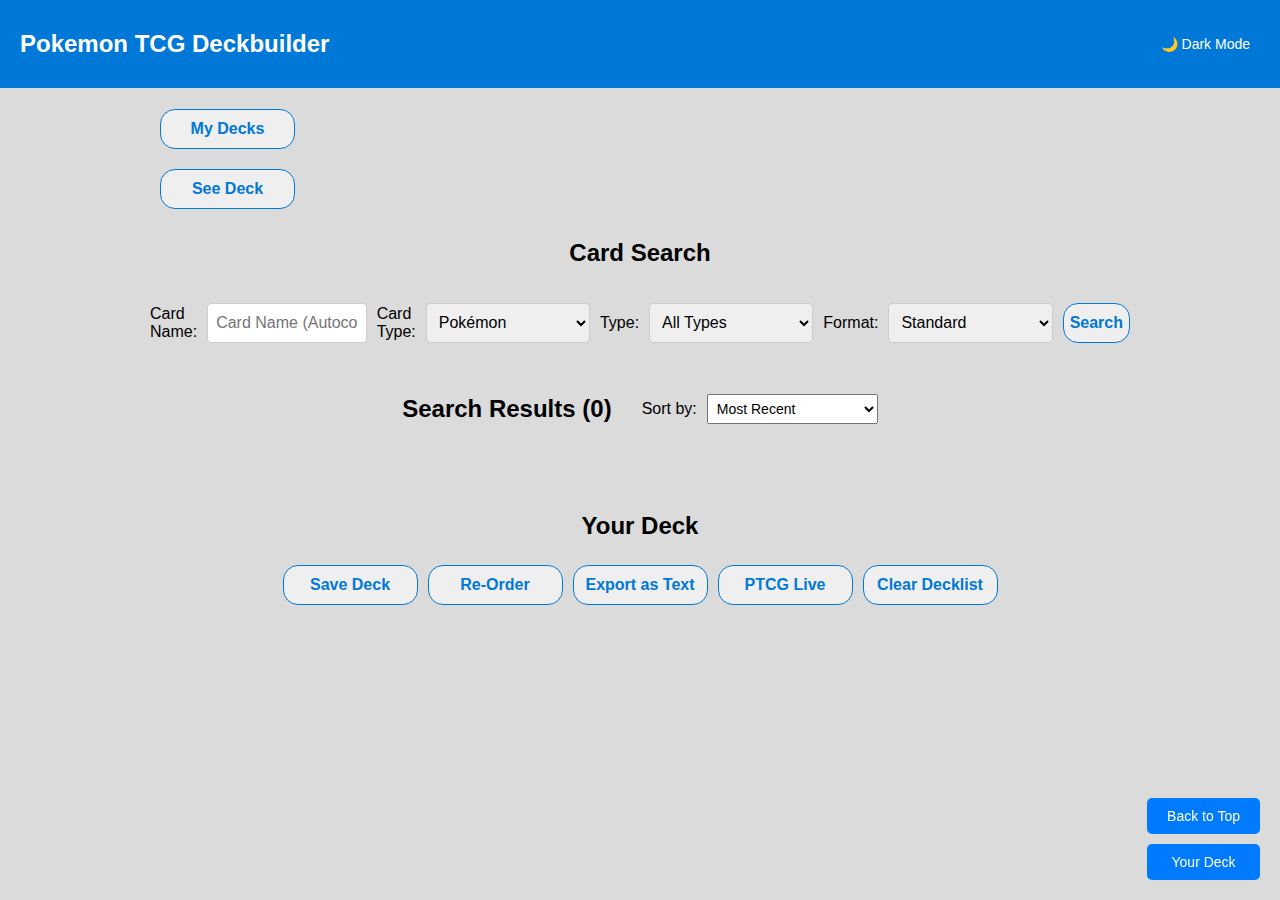
<file: index.html>
<!DOCTYPE html>
<html lang="en">
  <head>
    <meta charset="UTF-8" />
    <meta name="viewport" content="width=device-width, initial-scale=1.0" />
    <title>Pokémon TCG Deck Builder</title>
    <link rel="stylesheet" href="styles.css" />
  </head>
  <body class="light-mode">
    <header>
      <h2>Pokemon TCG Deckbuilder</h2>
      <button id="dark-mode-toggle">🌙 Dark Mode</button>
    </header>

    <main>
      <button class="add-button" id="decks-page-button">My Decks</button>
      <button id="see-deck-button" class="add-button">See Deck</button>
      <!-- Search Section -->
      <section id="search-section">
        <h2>Card Search</h2>
        <div id="card-search-bar">
          <label>Card Name:</label>
          <input
            type="text"
            id="card-name-input"
            placeholder="Card Name (Autocomplete)"
          />
          <div id="autocomplete-results"></div>
            <label for="card-type-select">Card Type:</label>
            <select id="card-type-select">
              <option value="pokemon">Pokémon</option>
              <option value="trainer">Trainer</option>
              <option value="energy">Energy</option>
            </select>
            <label for="type-filter">Type:</label>
            <select id="type-filter">
              <!-- Pokémon types are the default -->
              <option value="">All Types</option>
              <option value="fire">Fire</option>
              <option value="water">Water</option>
              <option value="grass">Grass</option>
              <option value="electric">Electric</option>
              <option value="psychic">Psychic</option>
              <option value="fighting">Fighting</option>
              <option value="dark">Dark</option>
              <option value="metal">Metal</option>
              <option value="fairy">Fairy</option>
              <option value="dragon">Dragon</option>
              <option value="normal">Normal</option>
            </select>
            <label>Format:</label>
          <select id="format-select">
            <option value="standard">Standard</option>
            <option value="expanded">Expanded</option>
            <option value="unlimited">Unlimited</option>
          </select>
          
          <button id="search-button">Search</button>
        </div>
        <div id="results-section">
          <div id="search-header">
          <h2>Search Results <span id="results-count">(0)</span></h2>
          <div id="sort-options">
            <label for="sort-dropdown">Sort by:</label>
            <select id="sort-dropdown">
              <option value="releaseDate" selected>Most Recent</option>
              <option value="name">Name</option>
              <option value="setId">Set ID + Card Number</option>
            </select>
          </div>
        </div>
          <div id="results-grid"></div>
        </div>
      </section>
      
      <!-- Deck Section -->
      <section id="deck-section">
        <h2>Your Deck</h2>
        <div id="deck-functions">
          <button class="add-button" id="save-deck-button">Save Deck</button>
          <button
            class="add-button"
            id="reorder-deck-btn"
            class="reorder-button"
          >
            Re-Order
          </button>
          <button class="add-button" id="export-text">Export as Text</button>
          <button class="add-button" id="copy-decklist">PTCG Live</button>
          <button class="add-button" id="clear-decklist">Clear Decklist</button>
        </div>
        <div id="deck-content">
          <div id="deck-grid" class="visual-view"></div>
        </div>
      </section>
      <div id="save-deck-dialog" class="dialog hidden">
        <label for="deck-name-input">New Deck Name:</label>
        <input
          type="text"
          id="deck-name-input"
          placeholder="Enter new deck name"
        />
        <h2>OR</h2>
        <label for="folder-dropdown">Overwrite Existing Deck:</label>
        <select id="folder-dropdown">
          <option value="">Select a Deck to Overwrite</option>
        </select>

        <div class="dialog-buttons">
          <button id="save-deck-confirm">Save</button>
          <button id="save-dialog-cancel">Cancel</button>
        </div>
      </div>
    </main>
    <div id="navigation-buttons">
      <button id="go-to-top-button" onclick="scrollToTop()">Back to Top</button>
      <button id="go-to-deck-button" onclick="scrollToDeck()">Your Deck</button>
    </div>
    <script>
      const deckGrid = document.getElementById("deck-grid");
    </script>
    <script src="localstorage.js"></script>
    <script src="add.js"></script>
    <script src="deckfunc.js"></script>
    <script src="overlay.js"></script>
    <script src="darkmode.js"></script>
    <script src="script.js"></script>
  </body>
</html>
</file>
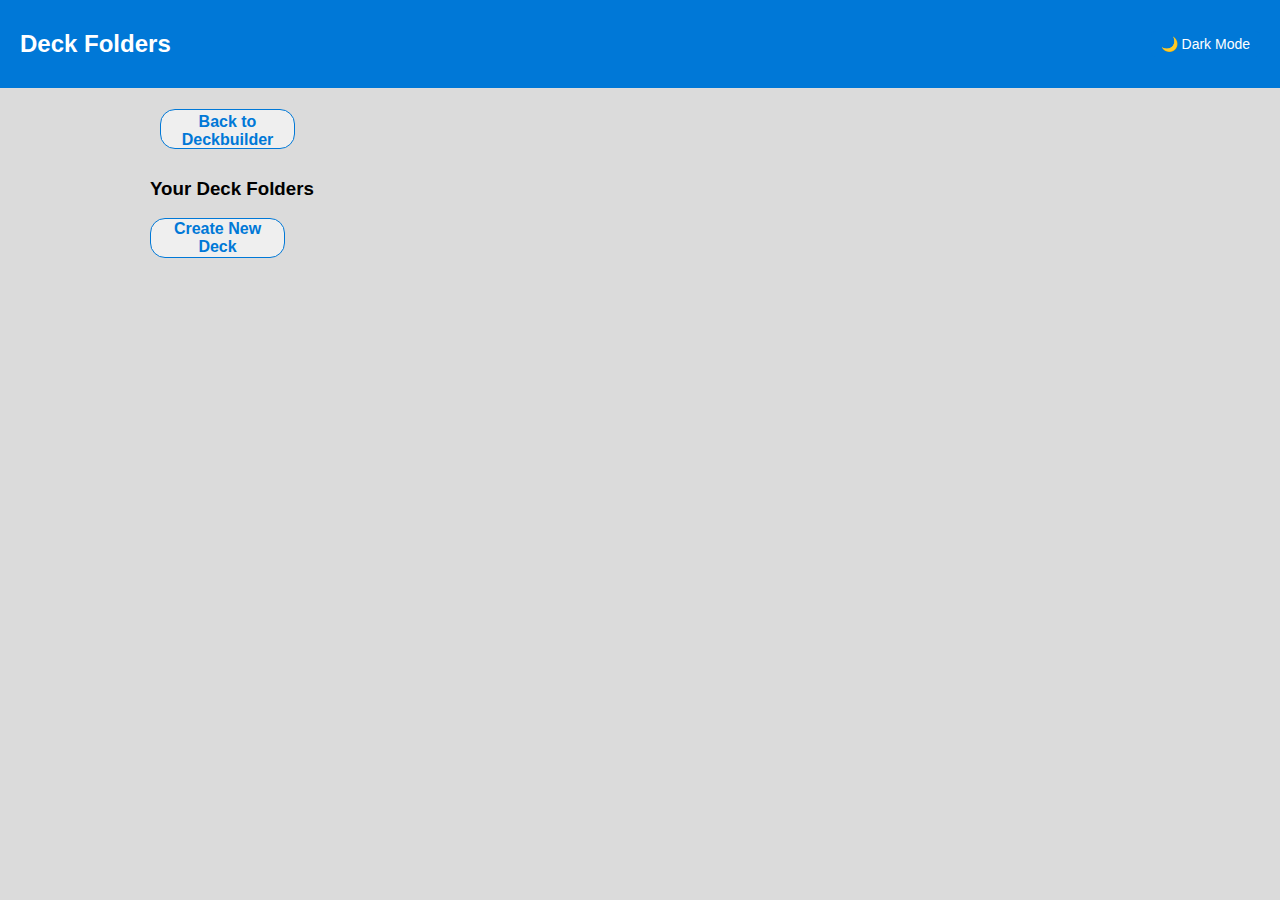
<file: decks.html>
<!DOCTYPE html>
<html lang="en">
  <head>
    <meta charset="UTF-8" />
    <meta name="viewport" content="width=device-width, initial-scale=1.0" />
    <title>Deck Folders</title>
    <link rel="stylesheet" href="styles.css" />
  </head>
  <body class="light-mode">
    <header>
      <h2>Deck Folders</h2>

      <button id="dark-mode-toggle">🌙 Dark Mode</button>
    </header>

    <main>
      <button class="add-button" id="index-page-button">
        Back to Deckbuilder
      </button>
      <section id="deck-folders-section">
        <h3>Your Deck Folders</h3>
        <div id="deck-folders-container"></div>
      </section>
      <button id="back-to-top" class="back-to-top" title="Go to top">↑</button>
    </main>
    <div id="deck-dialog" class="dialog-overlay hidden">
      <div class="dialog-box">
        <h3>Select an Action</h3>
        <div class="dialog-buttons">
          <button id="load-deck-btn" class="dialog-button">Load Deck</button>
          <button id="delete-deck-btn" class="dialog-button">
            Delete Deck
          </button>
          <button id="primer-btn" class="dialog-button">Primer</button>
          <button id="close-dialog" class="close-dialog">Done</button>
        </div>
      </div>
    </div>
    <script src="localstorage.js"></script>
    <script src="folders.js"></script>
    <script src="darkmode.js"></script>
  </body>
</html>
</file>
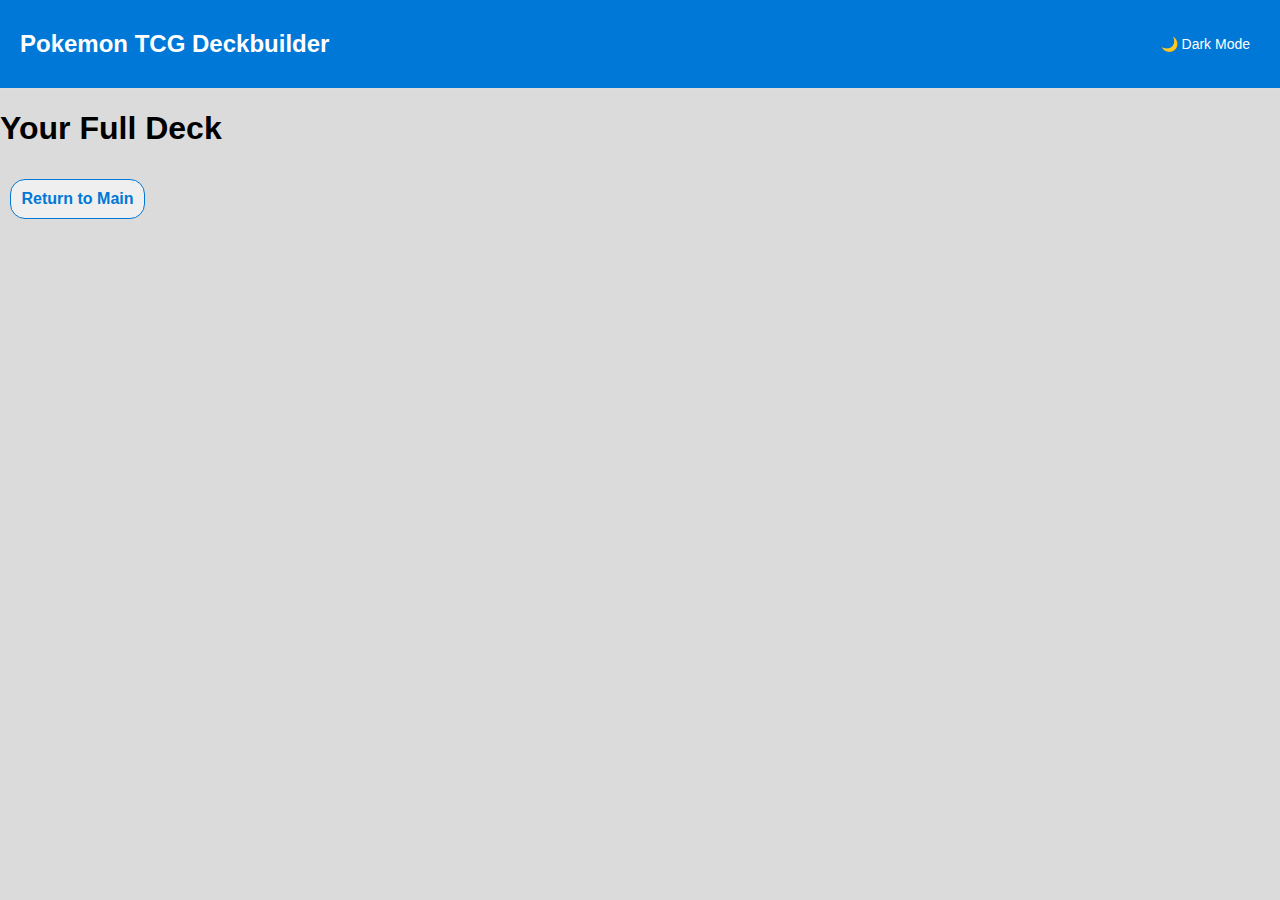
<file: fulldeck.html>
<!DOCTYPE html>
<html lang="en">
  <head>
    <meta charset="UTF-8" />
    <meta name="viewport" content="width=device-width, initial-scale=1.0" />
    <title>Full Deck View</title>
    <link rel="stylesheet" href="styles.css" />
  </head>
  <body>
    <header>
      <h2>Pokemon TCG Deckbuilder</h2>
      <button id="dark-mode-toggle">🌙 Dark Mode</button>
    </header>
    <div class="header">
      <h1>Your Full Deck</h1>
      <button class="add-button" id="return-to-main">Return to Main</button>
    </div>
    <div class="full-deck-grid" id="full-deck-grid"></div>
    <button id="back-to-top" class="back-to-top" title="Go to top">↑</button>
    <script src="fulldeck.js"></script>
  </body>
</html>
</file>
<file: styles.css>
/* ======================
General Styles
======================*/
body {
  font-family: Arial, Helvetica, sans-serif;
  margin: 0;
  padding: 0;
  display: flex;
  flex-direction: column;
  min-height: 100vh; /* Ensure body takes up full viewport height */
  background-color: #dbdbdb;
  color: #000000;
  transition: background-color 0.3s, color 0.3s;
}

footer {
  background-color: #0078d7;
  color: rgb(255, 255, 255);
  text-align: center;
  padding: 1rem 0;
  position: relative;
  bottom: 0;
  width: 100%;
}

header {
  background-color: #0078d7;
  color: white;
  text-align: center;
  padding: 1rem 0;
  display: flex;
  justify-content: space-between;
  align-items: center;
  padding: 10px 20px;
  border-bottom: 1px solid #ddd;
}

main {
  padding: 10px 150px;
  min-height: calc(100vh - 200px); /* Adjust to fit footer and header spacing */
  display: flex;
  flex-direction: column;
  position: relative;
}

img {
  pointer-events: auto;
}

li {
  margin: 5px;
  text-align: left;
}

label {
  align-content: center;
}

.back-to-top {
  position: fixed;
  bottom: 40px;
  right: 20px;
  z-index: 1000;
  background-color: #007bff;
  color: white;
  border: none;
  border-radius: 50%;
  width: 50px;
  height: 50px;
  font-size: 24px;
  display: none;
  justify-content: center;
  align-items: center;
  cursor: pointer;
  box-shadow: 0 4px 6px rgba(0, 0, 0, 0.1);
  transition: opacity 0.3s ease, transform 0.3s ease;
}

.back-to-top:hover {
  background-color: #0056b3;
  transform: translateY(-2px);
}

#navigation-buttons {
  position: fixed;
  bottom: 20px;
  right: 20px;
  display: flex;
  flex-direction: column;
  gap: 10px;
}

#navigation-buttons button {
  padding: 10px 20px;
  font-size: 14px;
  border: none;
  border-radius: 5px;
  cursor: pointer;
  background-color: #007bff;
  color: white;
  transition: background-color 0.3s;
}

#navigation-buttons button:hover {
  background-color: #0056b3;
}



/* ======================
Dark Mode
======================*/

#dark-mode-toggle {
  cursor: pointer;
  padding: 5px 10px;
  border: none;
  border-radius: 5px;
  background-color: #0078d7;
  color: #ffffff;
  font-size: 14px;
  transition: background-color 0.3s, color 0.3s;
}

#dark-mode-toggle:hover {
  background-color: #005bb5;
}

body.dark-mode {
  background-color: #121212;
  color: #ffffff;
}

header.dark-mode {
  background-color: #1e1e1e;
  border-bottom: 1px solid #333;
}

#dark-mode-toggle.dark-mode {
  background-color: #444444;
  color: #f0f0f0;
}

body.dark-mode .overlay {
  background: rgba(18, 18, 18, 0.95);
}

body.dark-mode .expanded-card-container {
  background-color: #1e1e1e;
  color: #f0f0f0;
  border: 1px solid #444444;
}

body.dark-mode .expanded-card-container img {
  box-shadow: 0 4px 8px rgba(255, 255, 255, 0.1);
}

body.dark-mode .details-list {
  background-color: #2a2a2a;
  color: #f0f0f0;
  padding: 10px;
  border-radius: 8px;
}

body.dark-mode .add-button {
  background-color: #444444;
  color: #f0f0f0;
}

body.dark-mode .add-button:hover {
  background-color: #555555;
}

/* ======================
Search Bar
======================*/

#search-section {
  margin-bottom: 40px;
  width: 100%;
  justify-items: center;
}

#card-search-bar {
  display: flex;
  width: 100%;
  gap: 10px;
  padding: 1rem;
  margin-bottom: 1rem;
  justify-content: space-evenly;
}

#card-name-input {
  padding: 0.5rem;
  width: 95%;
  font-size: 16px;
  border: 1px solid #ccc;
  border-radius: 4px;
}

#card-search-bar select {
  padding: 0.5rem;
  width: 100%;
  font-size: 16px;
  border: 1px solid #ccc;
  border-radius: 4px;
}

#card-search-bar button {
  font-size: 16px;
  width: 150px;
  height: 40px;
  margin: auto;
  font-size: 16px;
  font-weight: bold;
  color: #0078d7;
  border: 1px solid #0078d7;
  border-radius: 15px;
  cursor: pointer;
  transition: background-color 0.2s;
}

#card-search-bar button.clicked {
  background-color: #0056b3;
  color: white;
  transition: background-color 0.2s;
}

#deck-folders-section input {
  padding: 0.5rem;
  min-width: 25%;
  font-size: 16px;
  border: 1px solid #ccc;
  border-radius: 4px;
}

#autocomplete-results {
  position: fixed;
  top: 100%; /* Align right below the input box */
  left: 0;
  width: 100px; /* Match the width of the input field */
  background-color: white;
  border: 1px solid #ccc;
  border-top: none; /* Remove top border for a seamless look */
  z-index: 1000;
  max-height: 200px; /* Limit the height of the dropdown */
  overflow-y: auto; /* Add scrolling if needed */
  box-shadow: 0 4px 6px rgba(0, 0, 0, 0.1);
  transition: all 0.2s ease; /* Smooth resizing */
}

.autocomplete-item {
  padding: 8px 10px;
  cursor: pointer;
  background-color: white;
  color: #000000;
  transition: background-color 0.2s ease;
}

.autocomplete-item:hover {
  background-color: #f0f0f0;
}


/* ======================
Results/Deck Grid
======================*/
#search-header {
  display: inline-flex;
  width: 100%;
  justify-content: flex-start;
}

#sort-options {
  display: flex;
  align-items: center;
  margin-left: 30px;
  gap: 10px;
}

#sort-dropdown {
  padding: 5px;
  font-size: 14px;
}

#deck-content {
  display: flex;
  flex-direction: column;
  justify-content: flex-start;
  align-items: flex-start;
  overflow: visible; /* Enable scrolling if necessary */
  width: 100%; /* Make it span the full width */
}

#results-grid,
#deck-grid {
  display: flex;
  flex-wrap: wrap; /* Ensures items wrap to the next line when space is insufficient */
  gap: 5px; /* Add spacing between cards */
  justify-content: center; /* Align items to the start of the container */
  align-items: flex-start; /* Align cards to the top of each row */
  width: 100%; /* Ensure it spans the full width */
  height: auto;
  overflow: visible; /* Prevent clipping of stacked cards */
}

#deck-grid .card {
  display: inline-block;
  position: relative;
  height: 400px;
  margin: 20px auto;
}

#deck-grid .stacked-card {
  position: absolute;
  top: 0;
  left: 0;
}

/* ======================
DeckList Functions
======================*/

#deck-functions {
  display: flex;
  flex-wrap: wrap;
  width: 100%;
  margin: 10px auto;
  justify-content: center;
}

#deck-functions button {
  min-width: 135px;
  margin: 5px;
}

#deck-section {
  height: auto;
  margin-top: 10px;
  padding-bottom: 10px; /* Prevent stack from touching the footer */
  align-items: center;
  text-align: center;
}

.add-button {
  font-size: 16px;
  width: 40px;
  height: 40px;
  margin-right: 5px;
  justify-items: center;
  align-items: center;
  font-size: 16px;
  font-weight: bold;
  color: #0078d7;
  border: 1px solid #0078d7;
  border-radius: 15px;
  cursor: pointer;
  transition: background-color 0.2s;
}

.add-button:hover {
  background-color: #c4e0ff;
}

#decks-page-button,
#see-deck-button,
#index-page-button,
#return-to-main,
#back-to-decks {
  width: 135px;
  margin: 10px;
  justify-content: center;
  align-items: center;
  padding: 3px;
}

.remove-button {
  width: 40px;
  height: 40px;
  font-size: 16px;
  font-weight: bold;
  color: #ff4b45;
  border: 1px solid #ff4b45;
  border-radius: 15px;
  cursor: pointer;
  transition: background-color 0.2s;
}

.remove-button:hover {
  background-color: #ffb6b3;
}

/* ======================
Card Layout
======================*/

.card {
  position: relative;
  height: auto;
  width: 220px;
  text-align: center;
  overflow: visible; /* Ensure the card container allows stacked cards to display fully */
  padding: 10px; /* Add extra padding to account for taller stacks */
  border-radius: 8px;
  pointer-events: auto;
}

.card img {
  width: 100%;
  border-radius: 8px;
  margin-bottom: 5px;
  box-shadow: 0 4px 8px rgba(0, 0, 0, 0.5);
}

.card-stack {
  position: relative;
  width: 100%;
  height: auto; /* Allow dynamic height based on the number of stacked cards */
  display: flex;
  flex-direction: column;
  align-items: center;
  margin-bottom: 10px; /* Add spacing between card stack and card info */
  pointer-events: auto;
}

.stacked-card {
  position: absolute;
  width: 100%;
  border-radius: 8px;
  transition: transform 0.2s ease-in-out;
  box-shadow: 0 4px 8px rgba(0, 0, 0, 0.5);
}

.card-info {
  display: inline-flex;
  position: relative;
  text-align: center;
  align-items: center;
  font-weight: bold;
}

.card-info p {
  display: flex;
  width: 40px;
  height: 40px;
  margin: 5px;
  justify-content: center;
  align-items: center;
  border: 1px solid #0078d7;
  background-color: white;
  border-radius: 15px;
  color: #000000;
}
/* ======================
Overlay/Expanded  Card
======================*/

.overlay {
  position: fixed;
  top: 0;
  left: 0;
  width: 100%;
  height: 100%;
  background-color: rgba(0, 0, 0, 0.8);
  z-index: 1000;
  display: flex;
  flex-direction: column;
  justify-content: center;
  align-items: center;
  button {
    display: flex;
    width: 200px;
    height: 40px;
    justify-content: center;
    align-items: center;
    padding: 6px 12px;
    margin: 20px auto;
    font-size: 16px;
    font-weight: bold;
    background-color: #0078d7;
    color: white;
    border: none;
    border-radius: 4px;
    justify-self: center;
    cursor: pointer;
    transition: background-color 0.2s;
  }
}

.expanded-card-container {
  width: 600px;
  height: auto;
  background: #fff;
  border-radius: 8px;
  box-shadow: 0 4px 6px rgba(0, 0, 0, 0.2);
  justify-content: center;
}

.expanded-image {
  display: flex;
  flex-direction: column;
  align-items: center;
  background: white;
  padding: 20px;
  border-radius: 8px;
  width: 400px;
  overflow-y: auto;
}

.expanded-card-container img {
  width: 300px;
  margin: 10px auto;
  box-shadow: 0 4px 6px rgba(0, 0, 0, 0.2);
}

.details-list {
  display: flex;
  justify-content: center;
  width: 100%;
}

.details-list ul {
  padding: 10px;
}

.rarity-dropdown {
  margin: 10px 0;
  padding: 5px;
  font-size: 14px;
  width: 100%;
}


/* ======================
Media Queries
======================*/

@media (max-width: 767px) {
  main {
    padding: 10px;
  }

  #deck-functions {
    display: flex;
    flex-wrap: wrap;
    width: 100%;
    margin: 10px auto;
    justify-content: space-evenly;
  }

  #card-search-bar {
    display: flex;
    flex-direction: column; /* Stack elements vertically */
    justify-items: center;
    width: 80%;
  }

  #results-grid,
  #deck-grid {
    display: flex;
    flex-wrap: wrap; /* Ensures items wrap to the next line when space is insufficient */
    justify-content: center; /* Align items to the start of the container */
    align-items: flex-start; /* Align cards to the top of each row */
    width: 100%; /* Ensure it spans the full width */
    overflow: visible; /* Prevent clipping of stacked cards */
  }

  #deck-grid .card {
    height: 300px;
  }

  .card {
    position: relative;
    width: 160px;
    text-align: center;
    overflow: visible; /* Ensure the card container allows stacked cards to display fully */
    border-radius: 8px;
  }

  .expanded-card-container {
    width: 80%;
    margin-bottom: 20px;
    padding: 10px;
    border-radius: 10px;
    background-color: white;
    justify-items: center;
  }

  .details-list {
    display: flex;
    font-size: 12px;
    padding: 10px;
    width: 100%;
  }

  #see-deck-button {
    display: none;
  }
}

/* ======================
Folders
======================*/

.folder {
  width: 200px;
  height: 45px;
  background-color: #0078d7;
  color: white;
  display: flex;
  align-items: center;
  border-radius: 8px;
  cursor: pointer;
  margin: 10px;
  text-align: center;
  font-size: 16px;
  font-weight: bold;
}

.folder:hover {
  background-color: #0056b3;
}

.folder-icon {
  background-color: transparent; /* Makes the background transparent */
  border: none; /* Removes any border around the icon */
  scale: 1.25;
}

.dialog-overlay {
  position: fixed;
  top: 0;
  left: 0;
  width: 100%;
  height: 100%;
  background-color: rgba(0, 0, 0, 0.5);
  display: flex;
  justify-content: center;
  align-items: center;
  z-index: 1000;
}

.dialog-overlay.hidden {
  display: none;
}

.dialog-box h3 {
  margin: 0 0 20px;
}

.dialog {
  position: fixed;
  top: 50%;
  left: 50%;
  width: 300px;
  transform: translate(-50%, -50%);
  background: white;
  padding: 20px;
  border-radius: 8px;
  box-shadow: 0 4px 6px rgba(0, 0, 0, 0.2);
  z-index: 1000;
}

.dialog.hidden {
  display: none;
}

.dialog h2 {
  justify-self: center;
  margin: 30px;
  font-size: xx-large;
  font-weight: bolder;
}

.dialog h3 {
  margin-bottom: 15px;
}

.dialog label {
  display: block;
  margin: 10px 0 5px;
}

.dialog input,
.dialog select {
  width: 90%;
  padding: 10px;
  margin-bottom: 15px;
  border: 1px solid #ccc;
  border-radius: 4px;
}

.dialog-button {
  padding: 10px;
  border: none;
  background-color: #007bff;
  color: #fff;
  border-radius: 5px;
  cursor: pointer;
  transition: background-color 0.3s ease;
}

.dialog-buttons {
  display: flex;
  flex-direction: column; /* Default: Stacked layout */
  gap: 10px;
}

.dialog-buttons button {
  padding: 8px 16px;
  background-color: #0078d7;
  color: white;
  border: none;
  border-radius: 4px;
  cursor: pointer;
  font-size: 16px;
  font-weight: bold;
}

.dialog-buttons button:hover {
  background-color: #005bb5;
}

#create-new-deck-button {
  font-size: 16px;
  width: 135px;
  height: 40px;
  margin-right: 5px;
  font-size: 16px;
  font-weight: bold;
  color: #0078d7;
  border: 1px solid #0078d7;
  border-radius: 15px;
  cursor: pointer;
  transition: background-color 0.2s;
}

.close-dialog {
  position: relative;
  border: none;
  background: none;
  font-size: 18px;
  cursor: pointer;
  color: #333;
}

/*======================
Prrimers
======================*/
.primer-container {
  width: 80%;
  margin: 0 auto;
  font-family: Arial, sans-serif;
}

#markdown-editor {
  width: 100%;
  font-family: monospace;
  margin-bottom: 15px;
}

#markdown-preview {
  border: 1px solid #ddd;
  padding: 10px;
  background: #f9f9f9;
  white-space: pre-wrap;
}

.button {
  padding: 10px 20px;
  background-color: #007bff;
  color: white;
  border: none;
  border-radius: 5px;
  cursor: pointer;
  margin-right: 10px;
}

.button:hover {
  background-color: #0056b3;
}

.hidden {
  display: none;
}

.markdown-guide {
  margin-top: 20px;
  font-size: 14px;
}

.markdown-guide summary {
  font-weight: bold;
  cursor: pointer;
  margin-bottom: 10px;
}

.markdown-guide ul {
  margin: 10px 0;
  padding-left: 20px;
}

.markdown-guide li {
  margin-bottom: 5px;
}

.modal {
  position: fixed;
  top: 0;
  left: 0;
  width: 100%;
  height: 100%;
  background-color: rgba(0, 0, 0, 0.5);
  display: flex;
  justify-content: center;
  align-items: center;
  z-index: 1000;
}

.modal.hidden {
  display: none;
}

.modal-content {
  background-color: #fff;
  padding: 20px;
  border-radius: 10px;
  max-width: 800px;
  width: 90%;
  box-shadow: 0 4px 6px rgba(0, 0, 0, 0.1);
}

.close-modal {
  position: absolute;
  top: 10px;
  right: 10px;
  font-size: 24px;
  font-weight: bold;
  cursor: pointer;
  color: #333;
}

/* ======================
FullDeck Display
======================*/
.full-deck-grid {
  display: inline-flex;
  flex-wrap: wrap;
  justify-content: center;
  padding: 20px;
}
.fulldeck-card {
  padding: 10px;
  text-align: center;
  height: 400px;
  width: 245px;
}

.fulldeck-stacked-card {
  position: relative;
}
.fulldeck-stacked-card img {
  position: absolute;
  top: 0;
  left: 0;
}
</file>
